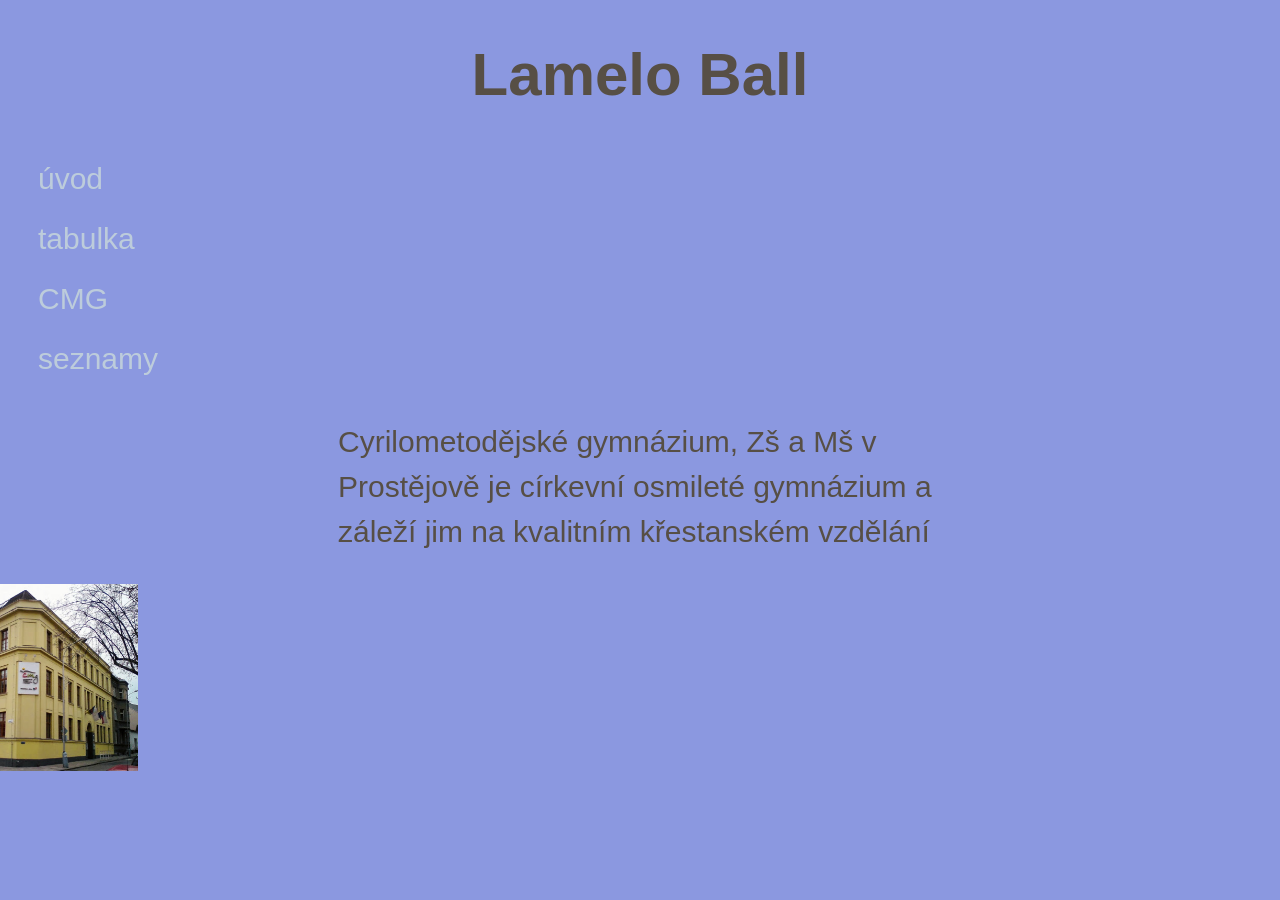
<file: index.html>
<!DOCTYPE html>
<html lang="cs">
<head>
    <title>Dobra Stranka</title>
<link rel="stylesheet" href="style.css">
</head>
<body>
    
    <h1>Lamelo Ball</h1>
    <nav>
        <a href="mainpage.html" target="_self">úvod</a> <br>
        <a href="tabulky.html">tabulka</a> <br>
        <a href="https://www.cmgpv.cz">CMG</a><br>
        <a href="seznamy.html" target="_blank"> seznamy</a>
        <main>
    <p class="vlevo">Cyrilometodějské gymnázium, Zš a Mš v Prostějově je církevní osmileté gymnázium a záleží jim na kvalitním křestanském vzdělání</p>
    <img class="vpravo" src="budova.PNG" alt="budova skoly" width="250px">
    </main>
</body>
</html>
</file>
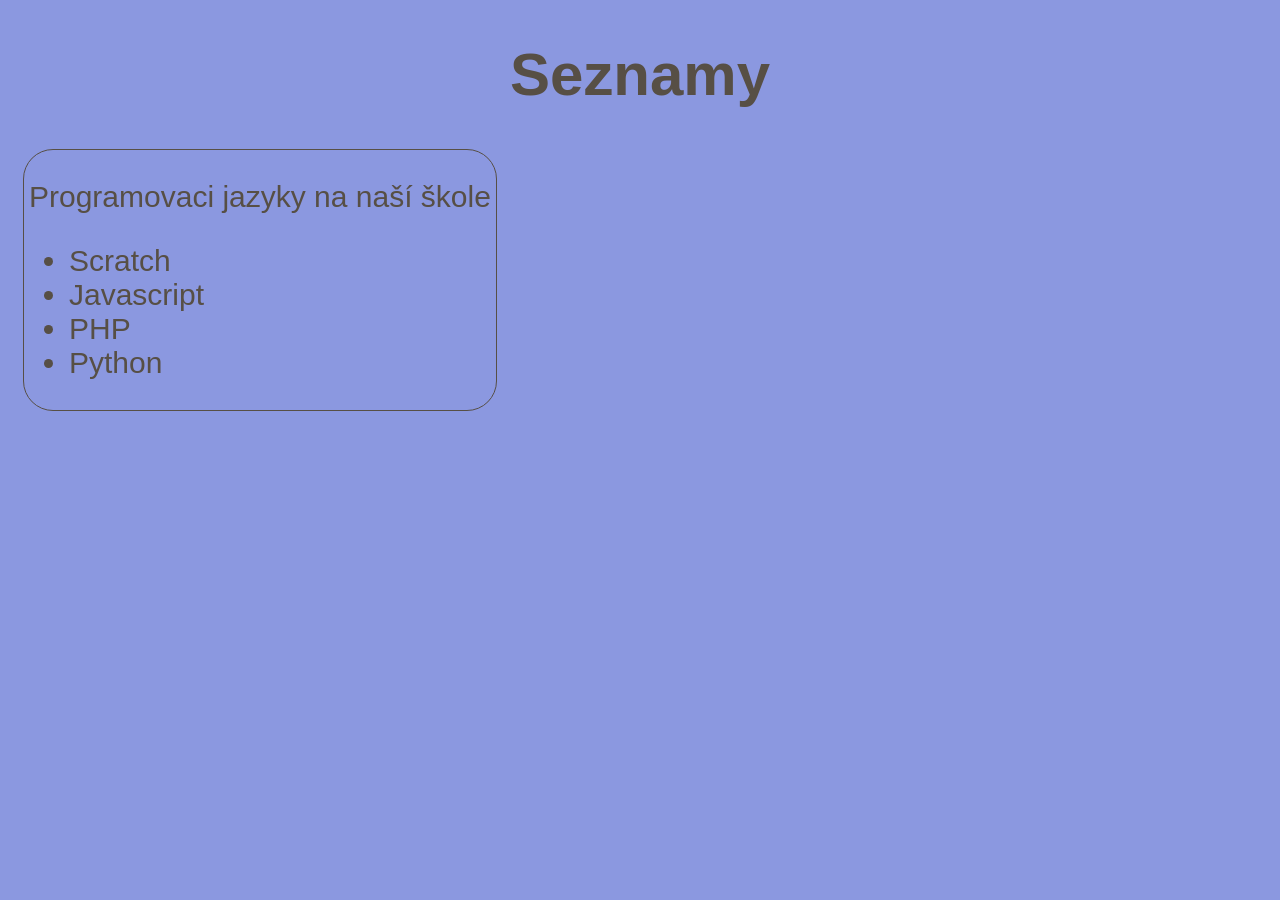
<file: seznamy.html>
<!DOCTYPE html>
<html lang="cs">
<head>
    <meta charset="UTF-8">
    <meta name="viewport">
    <title >Seznam</title>
    <link rel="stylesheet" href="style.css">
</head>
<body>
   <h1>Seznamy</h1>
   <main>
<article>
    Programovaci jazyky na naší škole
    <ul>
        <li>Scratch</li>
        <li>Javascript </li>
        <li>PHP</li>
        <li>Python</li>
    </ul>
</article>


   </main>
</body>
</html>
</file>
<file: style.css>
h2{
    color: bisque;
}
body{
    background-color: rgb(139, 152, 224);
    color: rgb(87, 79, 69);
    font-family: Arial, Helvetica, sans-serif;
    font-size: 30px;
}
h1{
  text-align: center;  
}
p{
    width: 600px; margin-left: 300px;
    line-height: 1.5;
}
nav{
    width: 200px;
    padding-left: 30px;
line-height: 2;
}
.vpravo{
    float: right;
}
.vlevo{
    float: left;
}
img{
    margin-right: 100px;
}
a:link{
    color: rgb(189, 204, 219); text-decoration: none;
}
a:hover{
    color: wheat;
}
a:visited{
    color: aquamarine;
}
article{
    float: left;
    border: thin solid;
    padding: 30px 5px 0px 5px;
    border-radius: 30px;
    margin: 0px 15px 30px 15px;
}
</file>
